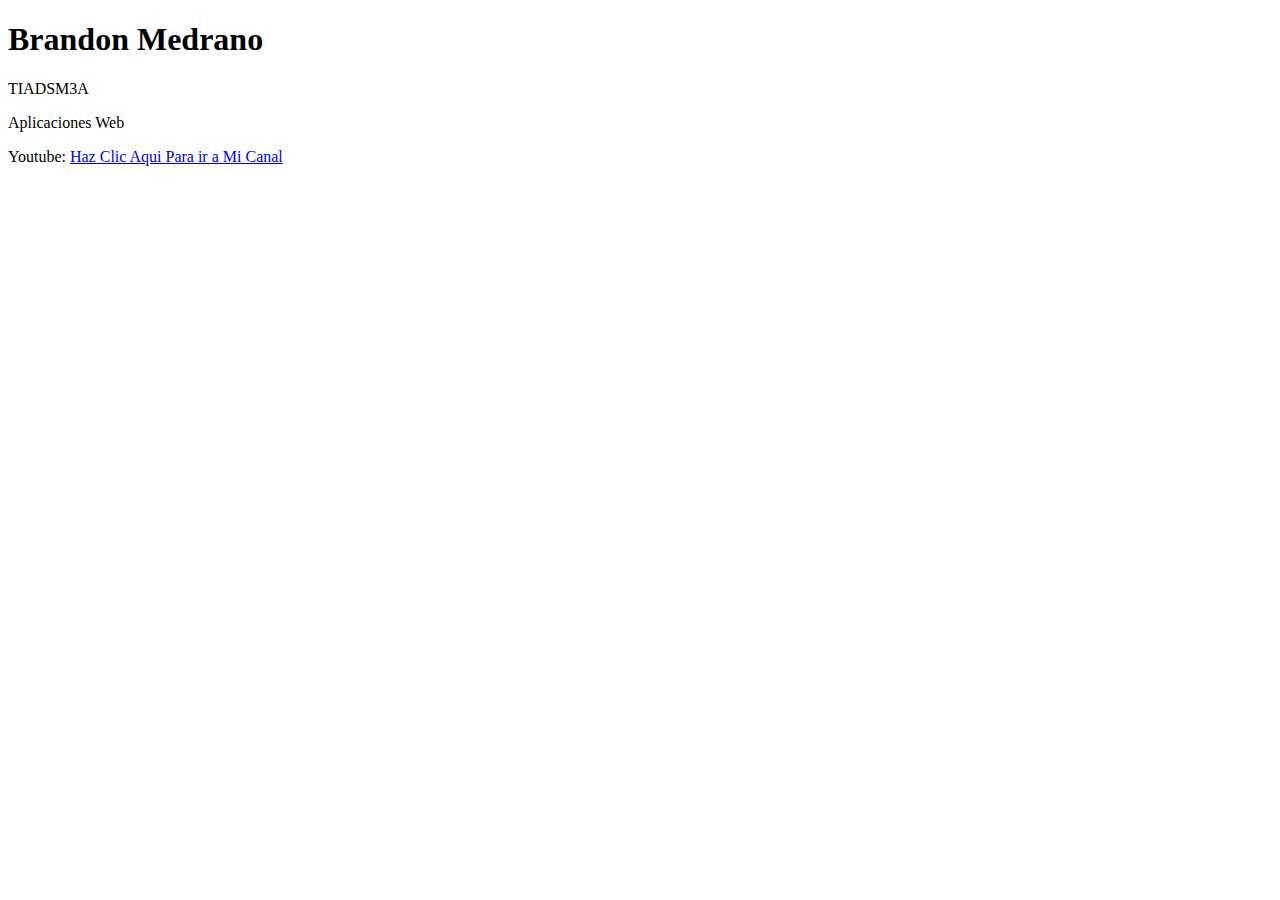
<file: index.html>
<!DOCTYPE html>
<html lang="en">
<head>
    <meta charset="UTF-8">
    <meta name="viewport" content="width=device-width, initial-scale=1.0">
    <title>Document</title>
</head>
<body>
    <h1>Brandon Medrano</h1>
    <p>TIADSM3A</p>
    <p>Aplicaciones Web</p>
    <p>
       Youtube: <a href="https://www.youtube.com/channel/UCQuaECPa8d4kda9aHegErzA">Haz Clic Aqui Para ir a Mi Canal</a>
    </p>
</body>
</html>
<head>
    <link href= index.css rel="stylesheet" href="">
</head>
<html>
</file>
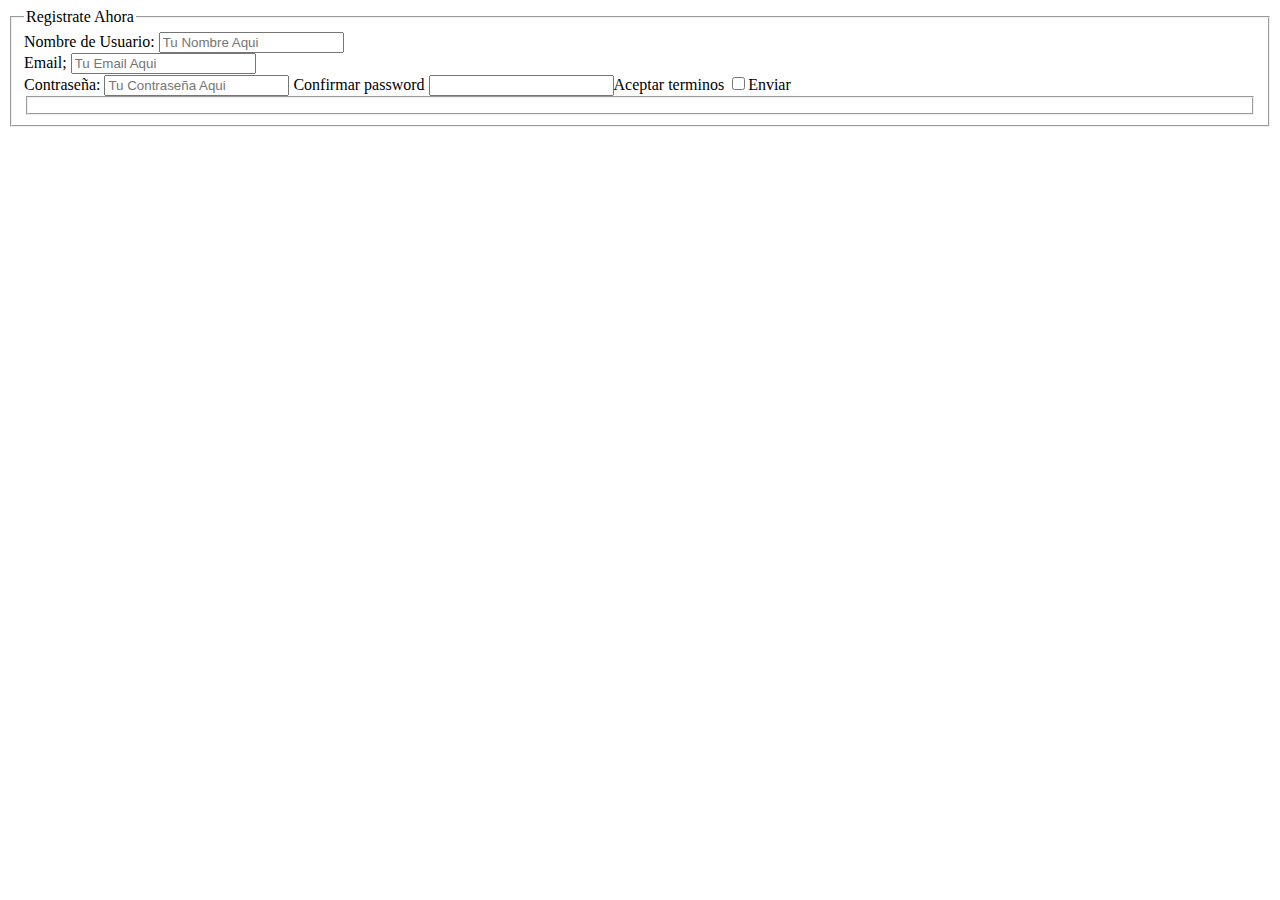
<file: form.html>
<!DOCTYPE html>
<html lang="en">
<head>
    <meta charset="UTF-8">
    
    <title>Formulario</title>

    </head>
    <body>
        <form>
            <fieldset>
                <legend>Registrate Ahora</legend>
                
            Nombre de Usuario: <input type="text" name="usuario" placeholder="Tu Nombre Aqui">
            <br>
            Email; <input type="email" name="user-email" placeholder="Tu Email Aqui">
            <br>
            Contraseña: <input type="password" name="user-password" placeholder="Tu Contraseña Aqui">

            <label for="password2">Confirmar password</label>
            <input type="password" id="password2" name="password2"
            <label for="term">Aceptar terminos</label>
            <input type="checkbox" id="term" name="term"
            <button type="submit" >Enviar</button>
            <fieldset>
        

        </form>
    </body>


</head>
</html>
</file>
